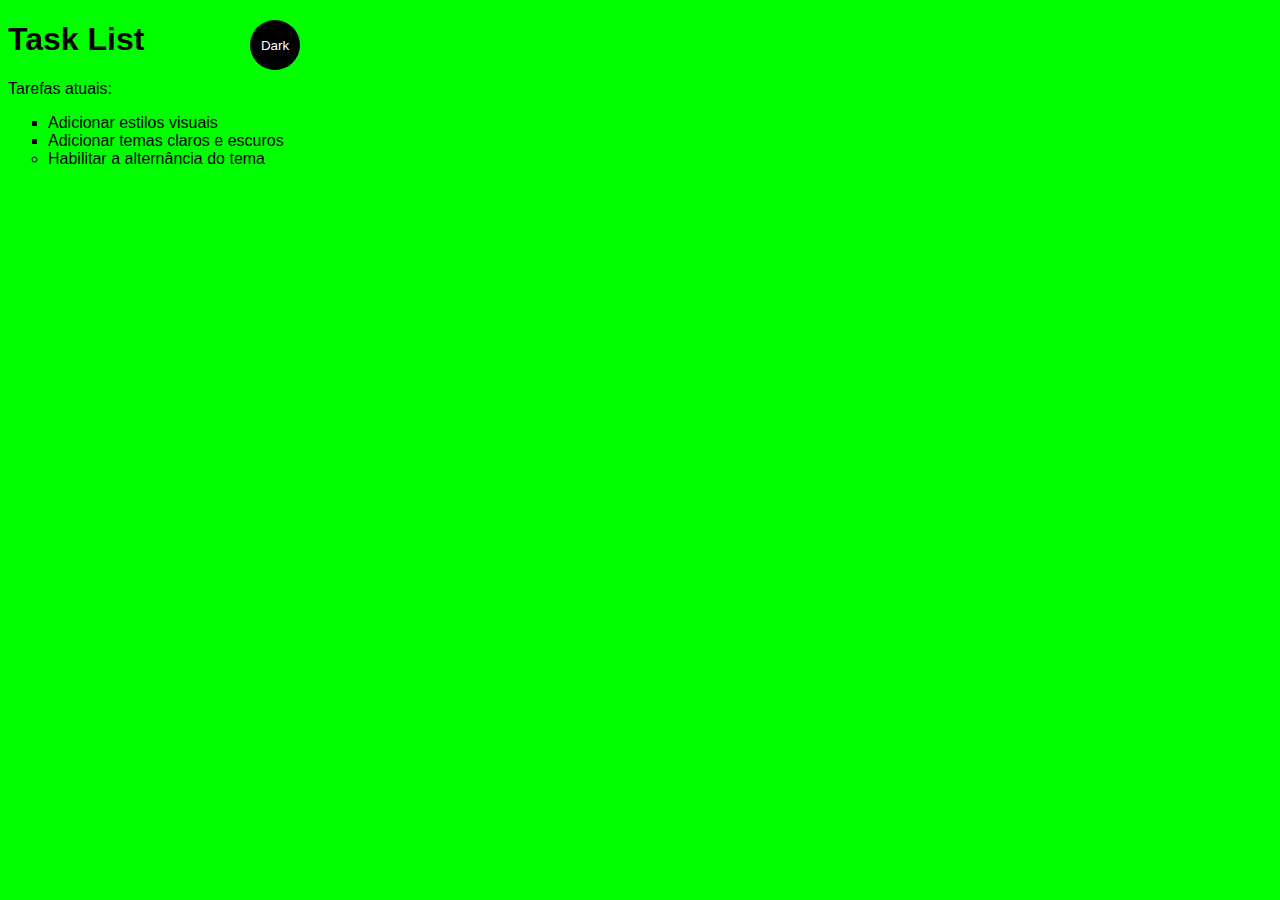
<file: index.html>
<!DOCTYPE html>
<html lang="en">
  <head>
    <meta charset="utf-8">
    <meta http-equiv="X-UA-Compatible" content="IE=edge">
    <meta name="viewport" content="width=device-width, initial-scale=1.0">
    <title>Simple website</title>
    <link rel="stylesheet" href="main.css">
  </head>
  <body class="light-theme">
    <h1>Task List</h1>
    <p id="msg">Tarefas atuais:</p>
    <ul>
      <li class="list">Adicionar estilos visuais</li>
      <li class="list">Adicionar temas claros e escuros</li>
      <li>Habilitar a alternância do tema</li>
    </ul>
    <div>
        <button class="btn">Dark</button>
      </div>
      
      
    <script src="app.js"></script>
    <noscript>Você precisa habilitar o JavaScript para visualizar o site todo.</noscript>

  </body>
</html>
</file>
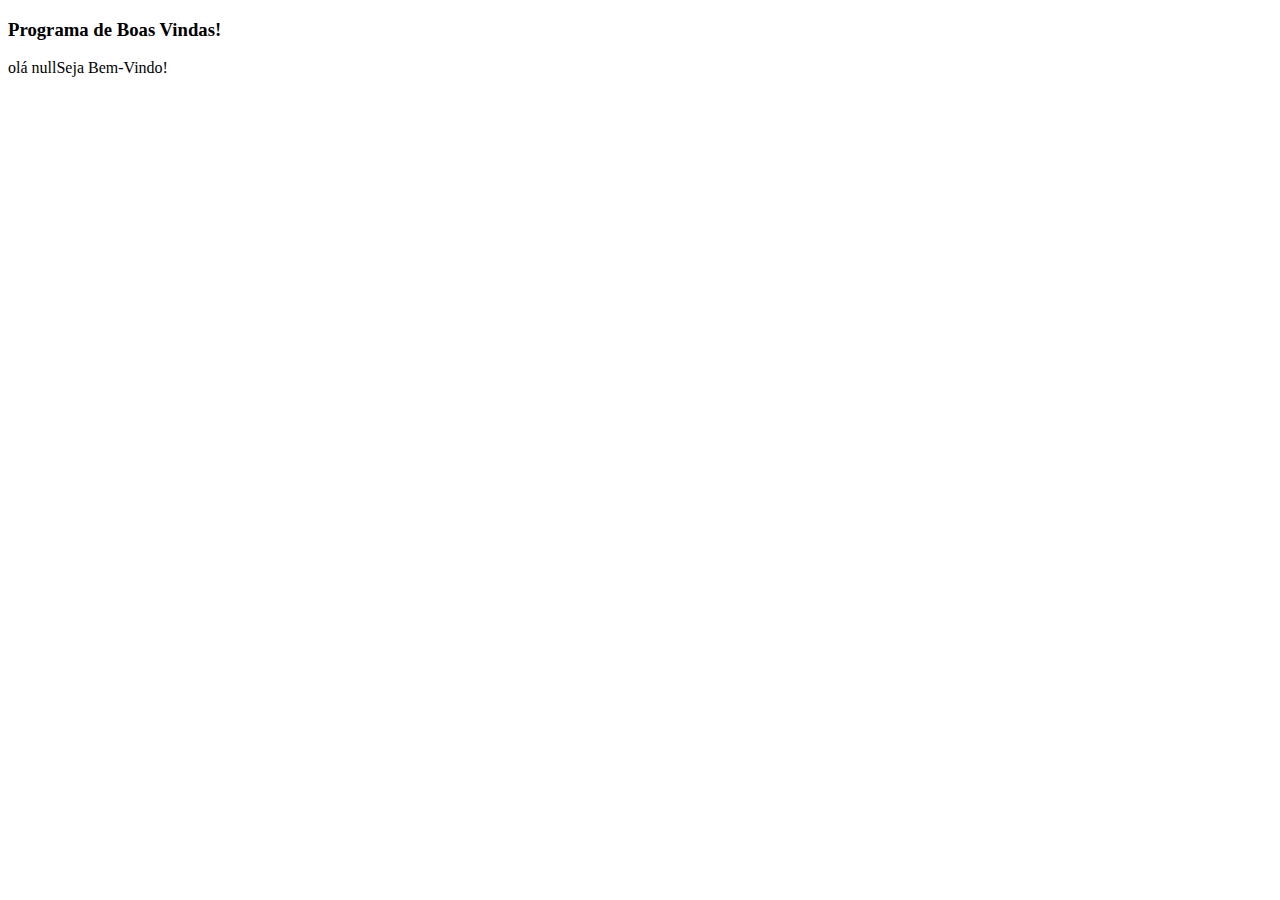
<file: js03_comentario04.htm>
<!DOCTYPE html>
<html>
<head>
<title>js03_comentario04.htm</title>
<meta http-equiv="Content-Type" content="text/html; charset=utf-8">
<meta charset="utf-8">
</head>
<body>
	<h3>Programa de Boas Vindas!</h3>

<script language="javascript"
 
<!-- Objetivo : capturar o nome do usuário e apresentar uma saudação personalizada 
Definir as variáveis com o prefixo js_
Para os elementos de entrada: método prompt do objeto window
Para os elementos de saída: método write do objeto document -->

 // */ Definição de variáveis */ 
var js_nome;

// */ Entrada de dados */
js_nome = window.prompt('Entre com seu nome: ' , 'Digite seu nome nesta caixa');

// */ Saída de dados*/
document.write('ol\u00e1 ' + js_nome + 'Seja Bem-Vindo!'); //Memsagem de saudação personalizada
// -->
 
</script>

</body>
</html>
</file>
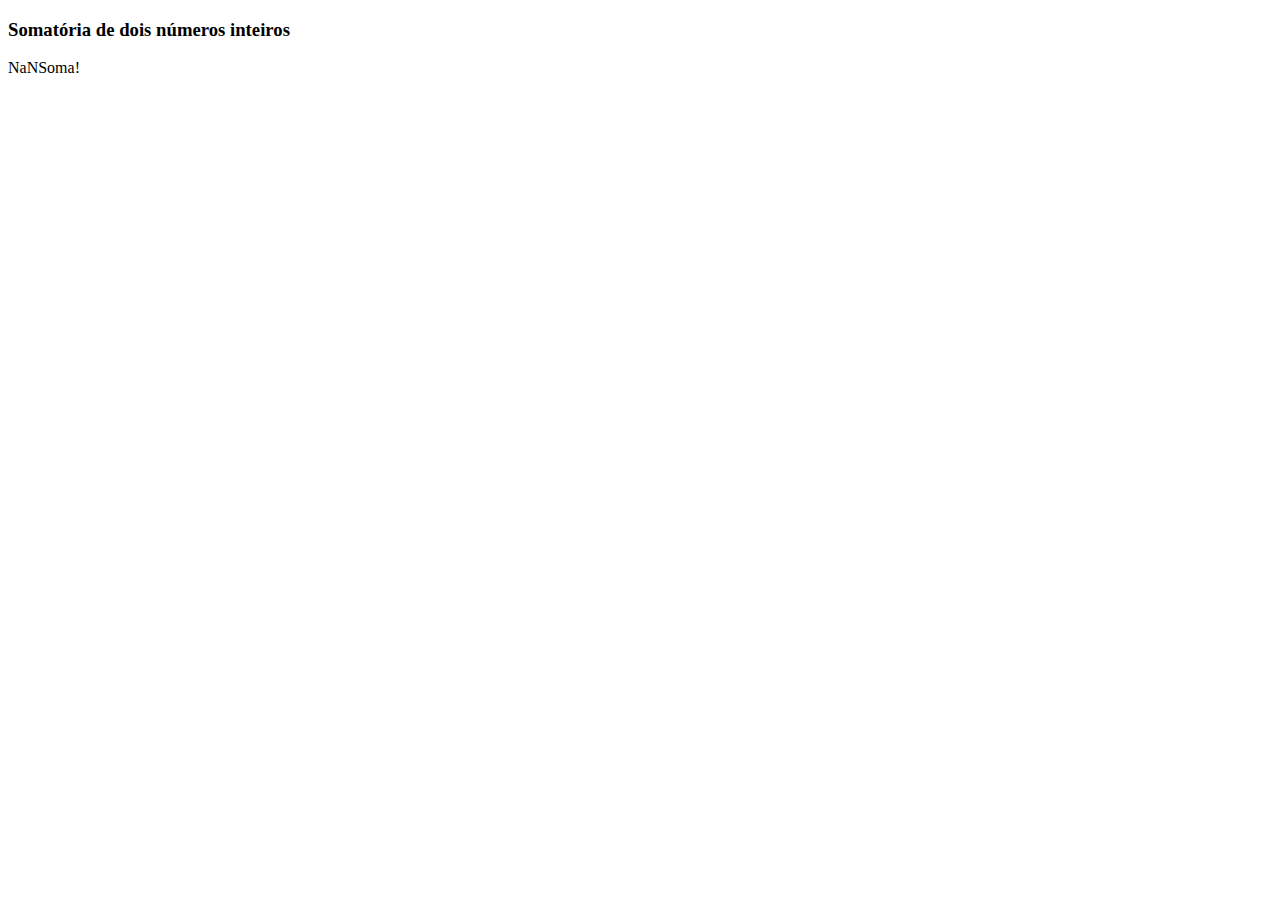
<file: js03_soma.htm>
<!DOCTYPE html>
<html>
<head>
<title>js03_soma.htm</title>
<meta http-equiv="Content-Type" content="text/html; charset=utf-8">
<meta charset="utf-8">
</head>
<body>
	<h3>Somatória de dois números inteiros</h3>

<script language="javascript"
 
<!-- Objetivo : capturar o nome do usuário e apresentar uma saudação personalizada 
Definir as variáveis com o prefixo js_
Para os elementos de entrada: método prompt do objeto window
Para os elementos de saída: método write do objeto document -->

 // */ Definição de variáveis */ 
var js_primeiroNumero;
var js_segundoNumero;
var js_soma;

// */ Entrada de dados */
js_primeiroNumero = window.prompt('Entre com o primeiro número: ' , 'Digite  o primeiro número nesta caixa');

js_segundoNumero = window.prompt('Entre com o segundo número: ' , 'Digite  o segundo número nesta caixa');

// */ Saída de dados*/

js_soma = parseInt(js_primeiroNumero) + parseInt(js_segundoNumero);

document.write(js_soma + 'Soma!'); //Memsagem de saudação personalizada
// -->
 
</script>

</body>
</html>
</file>
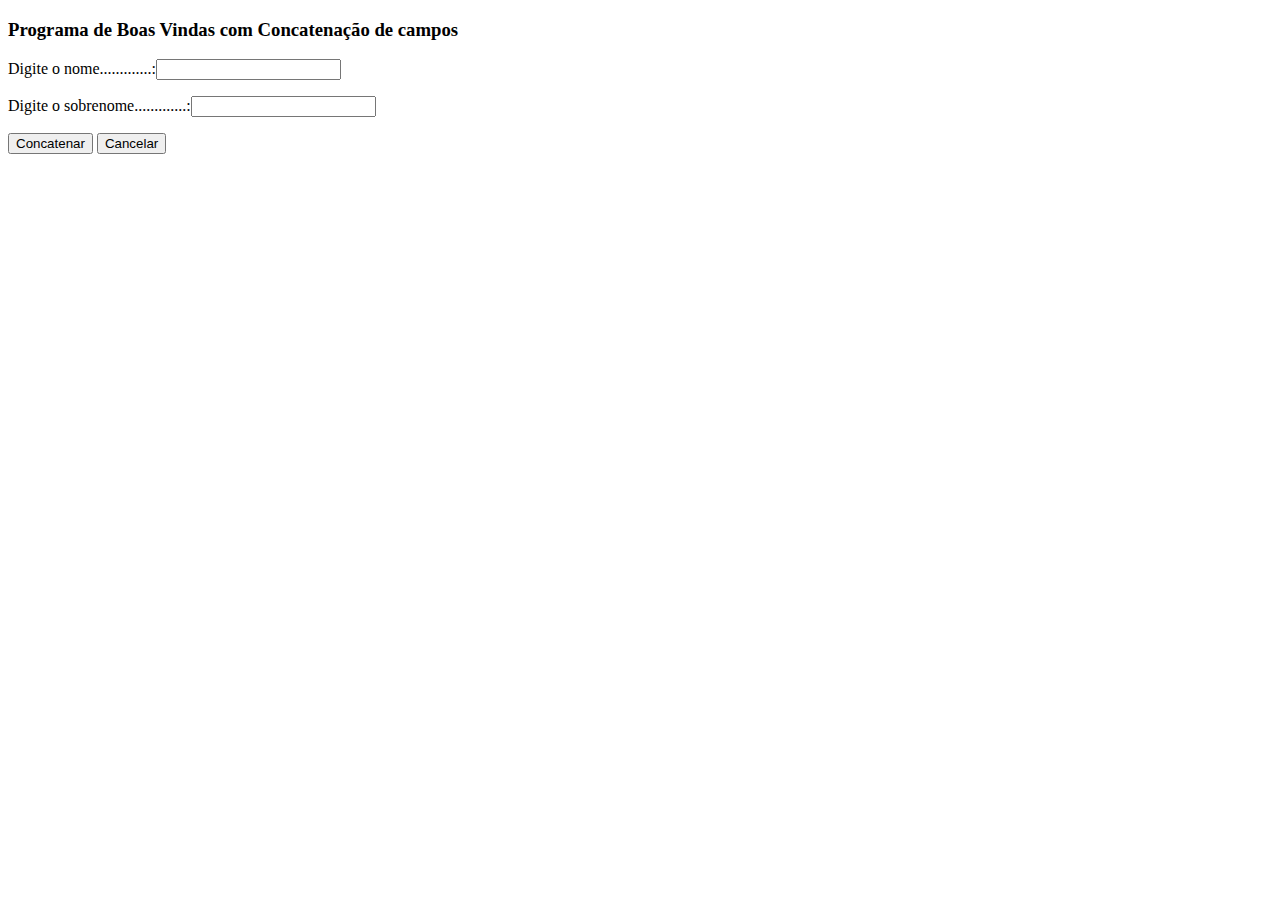
<file: js_01_Concatenacao.htm>
<!DOCTYPE html>
<html>
<head>
<title>js01_Concatenacao.htm</title>
<meta http-equiv="Content-type" content="text/html; charset-iso-8859-1">
<meta http-equiv="Content-type" content="text/html; charset-utf-8">
<meta charset="utf-8">
</head>

<body>
<h3>Programa de Boas Vindas com Concatenação de campos</h3>

<!--Definição de Formulário-->
<form name="FormConcatena" action='' method="post">
	Digite o nome.............:<input type="text" name="f_nome"/><p></p>
	Digite o sobrenome.............:<input type="text" name="f_sobrenome"/><p></p>
	<input type="button" name="btn_concatena" value="Concatenar" onclick="concatena()" />
	<input type="reset" name="btn_cancela" value="Cancelar"/>
</form>

<!--Definição de Formulário-->

<script type="text/javascript">
// Definição das variáveis
var js_nome;
var js_sobrenome;
var js_nomecompleto;

function concatena() {
	
	// <!-- Entrada de Dados -->
	js_nome = document.FormConcatena.f_nome.value;
	js_sobrenome = document.FormConcatena.f_sobrenome.value;

	// <!-- Processamento de Dados -->
	js_nomecompleto = js_nome + ' ' + js_sobrenome;

	//<!-- Saída de Dados -->	
	window.alert('ol\u00e1' + js_nomecompleto);

}
</script>
</body>	
</html>
</file>
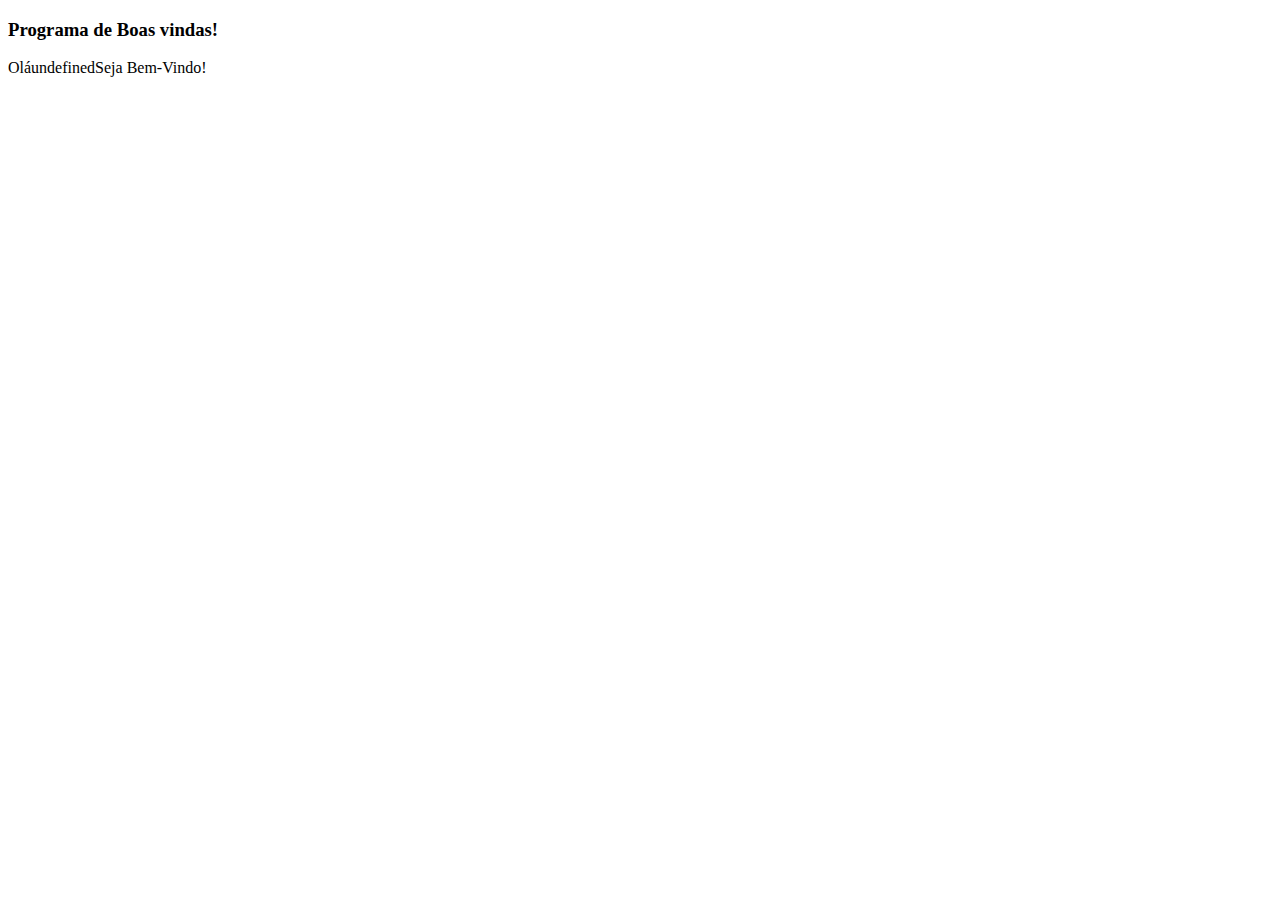
<file: s01_Estrutura2.htm>
<!DOCTYPE html>
<html>
<head>
<title>js01_Estrutura2.htm</title>
<meta http-equiv="Content-Type" content="text/html; charset=utf-8">
<meta charset="utf-8"/>
</head>
<body>
	<h3>Programa de Boas vindas!</h3>

	<script language="Javascript"
	<!--
	Objetivo:Capturar o nome do usuário e apresentar uma saudação personalizada 
	Definir as variáveis com o prefixo js_ 
	Elementos de Saída: método write do objeto document

	/* Definição das variáveis -->
	var js_nome;
	var js_sobrenome;
	var js_nomecompleto;
	/* Entrada de Dados */
	js_nome = document.form
	window.prompt('Entre com seu nome:','Digite seu nome nesta caixa');
	js_sobrenome = window.prompt('Entre com seu nome:','Digite seu nome nesta caixa');
	/* Saída de Dados */
	document.write('Olá'+  js_nome + 'Seja Bem-Vindo!');
	// Mensagem de Saudação Personalizada

	//-->
	</script>
	</bosy>

	</html>
</file>
<file: main.css>
:root {
    --green: #00FF00;
    --white: #FFFFFF;
    --black: #000000;
  }

/*body {
    font-family: monospace;
}*/

body {
    background: var(--bg);
    color: var(--fontColor);
    font-family: helvetica;
  }

ul {
/*    font-family: helvetica;*/
}

li {
    list-style: circle;
  }
  
  .list {
    list-style: square;
  }
  
  #msg {
   /* font-family: monospace;*/
  }

  /*.light-theme {
    color: #000000;
    background: #00FF00;
  }*/
  .light-theme {
    --bg: var(--green);
    --fontColor: var(--black);
    --btnBg: var(--black);
    --btnFontColor: var(--white);  
  }
  .dark-theme {
    --bg: var(--black);
    --fontColor: var(--green);
    --btnBg: var(--white);
    --btnFontColor: var(--black);  
  }
  
  .btn {
    position: absolute;
    top: 20px;
    left: 250px;
    height: 50px;
    width: 50px;
    border-radius: 50%;
    border: none;
    color: var(--btnFontColor);
    background-color: var(--btnBg);
  }
</file>
